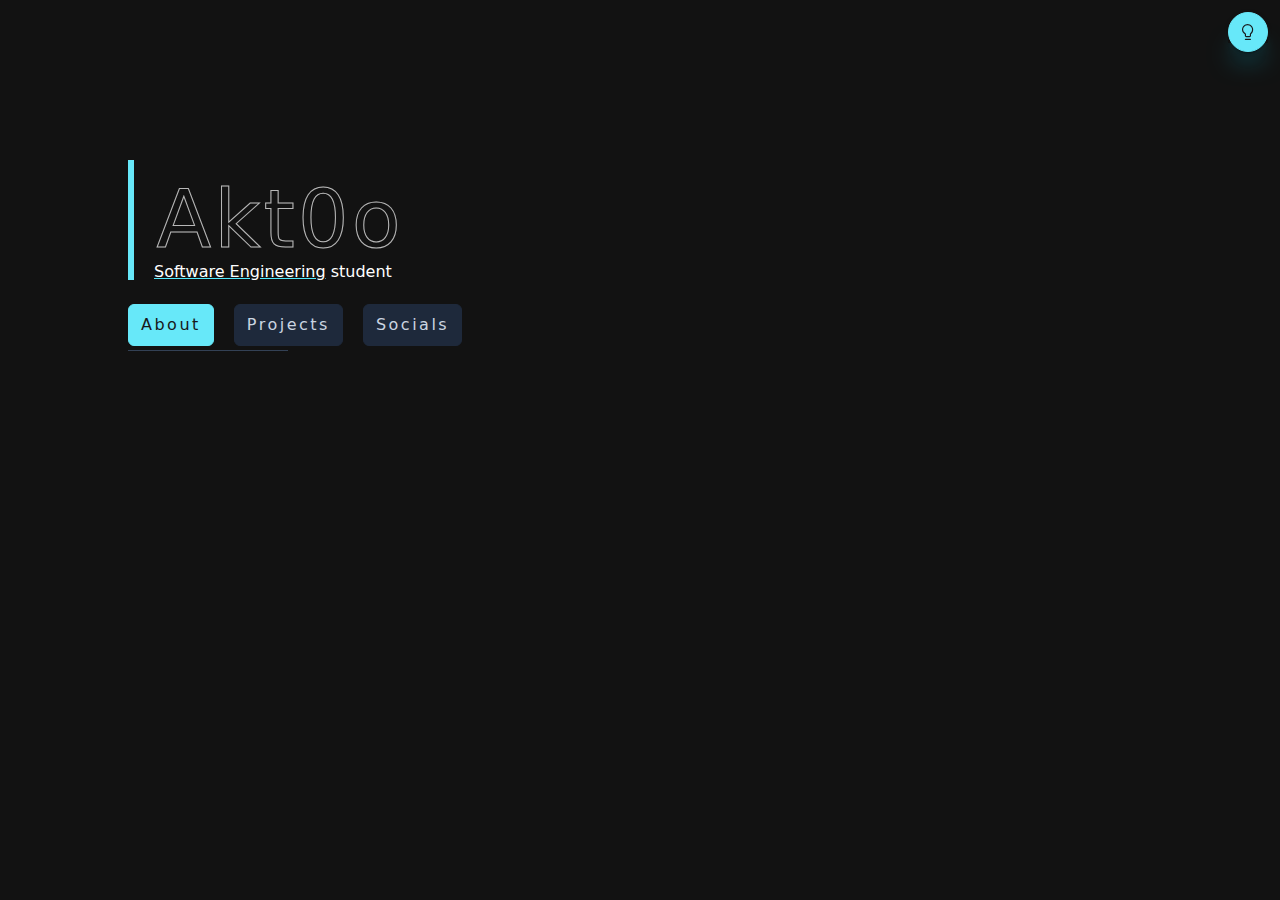
<file: index.html>
<!doctype html>
<html lang="en" data-beasties-container>
<head>
  <meta charset="utf-8">
  <title>Akt0o</title>
  <base href="https://akt0o.github.io/me/">
  <meta name="viewport" content="width=device-width, initial-scale=1">
  <link rel="icon" type="image/x-icon" href="info-solid.svg">
<style>@layer properties;@layer theme,base,components,utilities;@layer theme{:root{--font-sans:ui-sans-serif, system-ui, sans-serif, "Apple Color Emoji", "Segoe UI Emoji", "Segoe UI Symbol", "Noto Color Emoji";--font-mono:ui-monospace, SFMono-Regular, Menlo, Monaco, Consolas, "Liberation Mono", "Courier New", monospace;--color-cyan-300:oklch(86.5% .127 207.078);--color-cyan-500:oklch(71.5% .143 215.221);--color-white:#fff;--spacing:.25rem;--text-xs:.75rem;--text-xs--line-height:calc(1 / .75);--text-2xl:1.5rem;--text-2xl--line-height:calc(2 / 1.5);--text-3xl:1.875rem;--text-3xl--line-height:1.2 ;--text-6xl:3.75rem;--text-6xl--line-height:1;--font-weight-medium:500;--radius-xl:.75rem;--drop-shadow-2xl:0 25px 25px rgb(0 0 0 / .15);--default-font-family:var(--font-sans);--default-mono-font-family:var(--font-mono)}}@layer base{*,:after,:before{box-sizing:border-box;margin:0;padding:0;border:0 solid}html{line-height:1.5;-webkit-text-size-adjust:100%;tab-size:4;font-family:var(--default-font-family, ui-sans-serif, system-ui, sans-serif, "Apple Color Emoji", "Segoe UI Emoji", "Segoe UI Symbol", "Noto Color Emoji");font-feature-settings:var(--default-font-feature-settings, normal);font-variation-settings:var(--default-font-variation-settings, normal);-webkit-tap-highlight-color:transparent}}@layer utilities{}@-webkit-keyframes fa-spin{0%{-webkit-transform:rotate(0deg);transform:rotate(0)}to{-webkit-transform:rotate(359deg);transform:rotate(359deg)}}@property --tw-border-style{syntax:"*";inherits:false;initial-value:solid;}@property --tw-font-weight{syntax:"*";inherits:false;}@property --tw-tracking{syntax:"*";inherits:false;}@property --tw-shadow{syntax:"*";inherits:false;initial-value:0 0 #0000;}@property --tw-shadow-color{syntax:"*";inherits:false;}@property --tw-shadow-alpha{syntax:"<percentage>";inherits:false;initial-value:100%;}@property --tw-inset-shadow{syntax:"*";inherits:false;initial-value:0 0 #0000;}@property --tw-inset-shadow-color{syntax:"*";inherits:false;}@property --tw-inset-shadow-alpha{syntax:"<percentage>";inherits:false;initial-value:100%;}@property --tw-ring-color{syntax:"*";inherits:false;}@property --tw-ring-shadow{syntax:"*";inherits:false;initial-value:0 0 #0000;}@property --tw-inset-ring-color{syntax:"*";inherits:false;}@property --tw-inset-ring-shadow{syntax:"*";inherits:false;initial-value:0 0 #0000;}@property --tw-ring-inset{syntax:"*";inherits:false;}@property --tw-ring-offset-width{syntax:"<length>";inherits:false;initial-value:0px;}@property --tw-ring-offset-color{syntax:"*";inherits:false;initial-value:#fff;}@property --tw-ring-offset-shadow{syntax:"*";inherits:false;initial-value:0 0 #0000;}@property --tw-blur{syntax:"*";inherits:false;}@property --tw-brightness{syntax:"*";inherits:false;}@property --tw-contrast{syntax:"*";inherits:false;}@property --tw-grayscale{syntax:"*";inherits:false;}@property --tw-hue-rotate{syntax:"*";inherits:false;}@property --tw-invert{syntax:"*";inherits:false;}@property --tw-opacity{syntax:"*";inherits:false;}@property --tw-saturate{syntax:"*";inherits:false;}@property --tw-sepia{syntax:"*";inherits:false;}@property --tw-drop-shadow{syntax:"*";inherits:false;}@property --tw-drop-shadow-color{syntax:"*";inherits:false;}@property --tw-drop-shadow-alpha{syntax:"<percentage>";inherits:false;initial-value:100%;}@property --tw-drop-shadow-size{syntax:"*";inherits:false;}@property --tw-text-shadow-color{syntax:"*";inherits:false;}@property --tw-text-shadow-alpha{syntax:"<percentage>";inherits:false;initial-value:100%;}@layer properties{@supports ((-webkit-hyphens: none) and (not (margin-trim: inline))) or ((-moz-orient: inline) and (not (color:rgb(from red r g b)))){*,:before,:after{--tw-border-style:solid;--tw-font-weight:initial;--tw-tracking:initial;--tw-shadow:0 0 #0000;--tw-shadow-color:initial;--tw-shadow-alpha:100%;--tw-inset-shadow:0 0 #0000;--tw-inset-shadow-color:initial;--tw-inset-shadow-alpha:100%;--tw-ring-color:initial;--tw-ring-shadow:0 0 #0000;--tw-inset-ring-color:initial;--tw-inset-ring-shadow:0 0 #0000;--tw-ring-inset:initial;--tw-ring-offset-width:0px;--tw-ring-offset-color:#fff;--tw-ring-offset-shadow:0 0 #0000;--tw-blur:initial;--tw-brightness:initial;--tw-contrast:initial;--tw-grayscale:initial;--tw-hue-rotate:initial;--tw-invert:initial;--tw-opacity:initial;--tw-saturate:initial;--tw-sepia:initial;--tw-drop-shadow:initial;--tw-drop-shadow-color:initial;--tw-drop-shadow-alpha:100%;--tw-drop-shadow-size:initial;--tw-text-shadow-color:initial;--tw-text-shadow-alpha:100%}}}</style><link rel="stylesheet" href="styles-HN7FVQBR.css" media="print" onload="this.media='all'"><noscript><link rel="stylesheet" href="styles-HN7FVQBR.css"></noscript></head>
<body>
  <app-root></app-root>
<link rel="modulepreload" href="chunk-CT6OT6BQ.js"><script src="polyfills-FFHMD2TL.js" type="module"></script><script src="main-6Q34MGG4.js" type="module"></script></body>
</html>
</file>
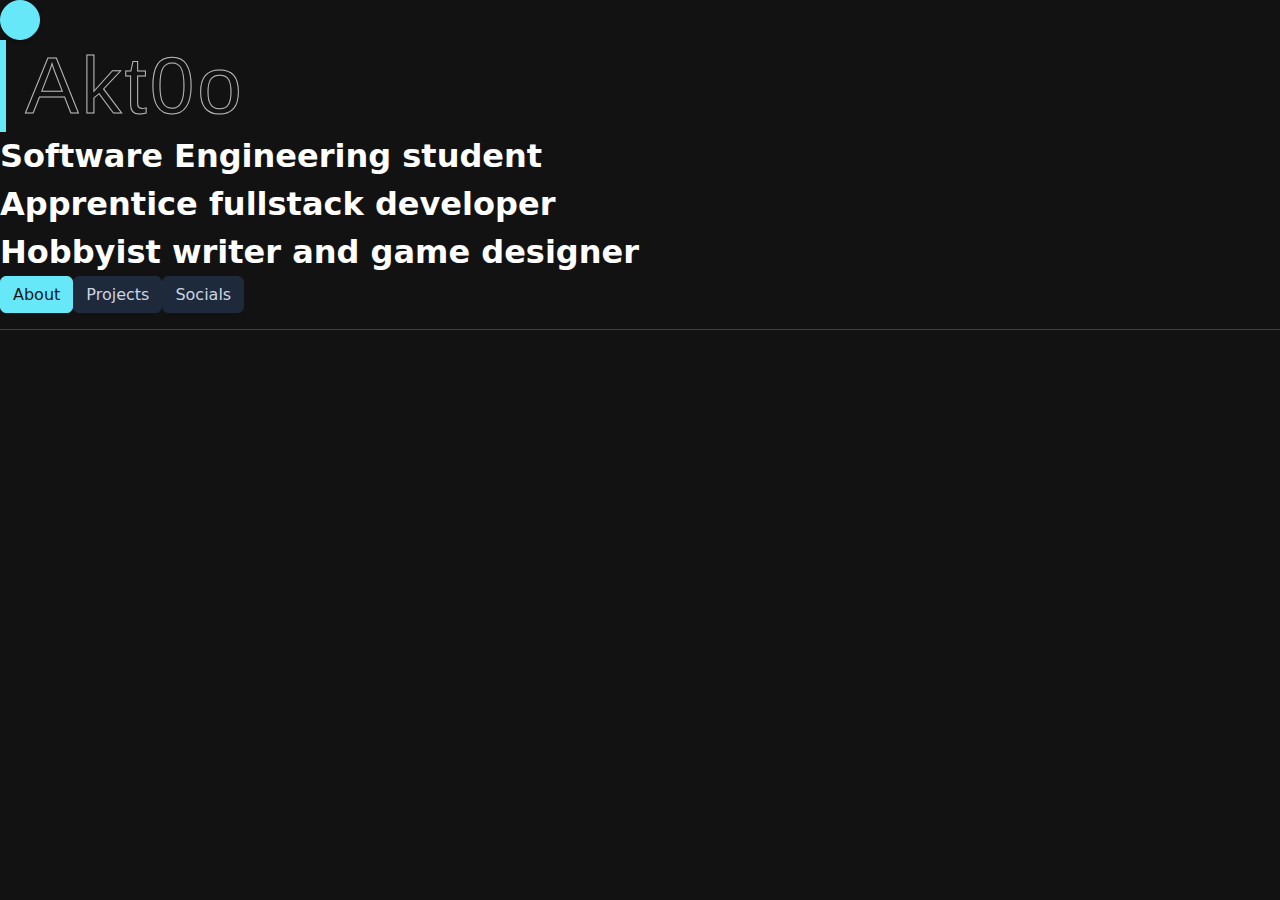
<file: browser/index.html>
<!doctype html>
<html lang="en" data-beasties-container>
<head>
  <meta charset="utf-8">
  <title>Akt0o</title>
  <base href="https://akt0o.github.io/me/">
  <meta name="viewport" content="width=device-width, initial-scale=1">
  <link rel="icon" type="image/x-icon" href="info-solid.svg">
<style>@layer theme,base,components,utilities;@layer theme{:root{--font-sans:ui-sans-serif, system-ui, sans-serif, "Apple Color Emoji", "Segoe UI Emoji", "Segoe UI Symbol", "Noto Color Emoji";--font-mono:ui-monospace, SFMono-Regular, Menlo, Monaco, Consolas, "Liberation Mono", "Courier New", monospace;--spacing:.25rem;--default-font-family:var(--font-sans);--default-mono-font-family:var(--font-mono)}}@layer base{*,:after,:before{box-sizing:border-box;margin:0;padding:0;border:0 solid}html{line-height:1.5;-webkit-text-size-adjust:100%;tab-size:4;font-family:var(--default-font-family, ui-sans-serif, system-ui, sans-serif, "Apple Color Emoji", "Segoe UI Emoji", "Segoe UI Symbol", "Noto Color Emoji");font-feature-settings:var(--default-font-feature-settings, normal);font-variation-settings:var(--default-font-variation-settings, normal);-webkit-tap-highlight-color:transparent}}@layer utilities{}@-webkit-keyframes fa-spin{0%{-webkit-transform:rotate(0deg);transform:rotate(0)}to{-webkit-transform:rotate(359deg);transform:rotate(359deg)}}</style><link rel="stylesheet" href="styles-LAZXTQJP.css" media="print" onload="this.media='all'"><noscript><link rel="stylesheet" href="styles-LAZXTQJP.css"></noscript></head>
<body>
  <app-root></app-root>
<link rel="modulepreload" href="chunk-CT6OT6BQ.js"><script src="polyfills-FFHMD2TL.js" type="module"></script><script src="main-CDUBYO5O.js" type="module"></script></body>
</html>
</file>
<file: styles-HN7FVQBR.css>
@layer properties;@layer theme,base,components,utilities;@layer theme{:root,:host{--font-sans: ui-sans-serif, system-ui, sans-serif, "Apple Color Emoji", "Segoe UI Emoji", "Segoe UI Symbol", "Noto Color Emoji";--font-mono: ui-monospace, SFMono-Regular, Menlo, Monaco, Consolas, "Liberation Mono", "Courier New", monospace;--color-cyan-300: oklch(86.5% .127 207.078);--color-cyan-500: oklch(71.5% .143 215.221);--color-white: #fff;--spacing: .25rem;--text-xs: .75rem;--text-xs--line-height: calc(1 / .75);--text-2xl: 1.5rem;--text-2xl--line-height: calc(2 / 1.5);--text-3xl: 1.875rem;--text-3xl--line-height: 1.2 ;--text-6xl: 3.75rem;--text-6xl--line-height: 1;--font-weight-medium: 500;--radius-xl: .75rem;--drop-shadow-2xl: 0 25px 25px rgb(0 0 0 / .15);--default-font-family: var(--font-sans);--default-mono-font-family: var(--font-mono)}}@layer base{*,:after,:before,::backdrop,::file-selector-button{box-sizing:border-box;margin:0;padding:0;border:0 solid}html,:host{line-height:1.5;-webkit-text-size-adjust:100%;tab-size:4;font-family:var(--default-font-family, ui-sans-serif, system-ui, sans-serif, "Apple Color Emoji", "Segoe UI Emoji", "Segoe UI Symbol", "Noto Color Emoji");font-feature-settings:var(--default-font-feature-settings, normal);font-variation-settings:var(--default-font-variation-settings, normal);-webkit-tap-highlight-color:transparent}hr{height:0;color:inherit;border-top-width:1px}abbr:where([title]){-webkit-text-decoration:underline dotted;text-decoration:underline dotted}h1,h2,h3,h4,h5,h6{font-size:inherit;font-weight:inherit}a{color:inherit;-webkit-text-decoration:inherit;text-decoration:inherit}b,strong{font-weight:bolder}code,kbd,samp,pre{font-family:var(--default-mono-font-family, ui-monospace, SFMono-Regular, Menlo, Monaco, Consolas, "Liberation Mono", "Courier New", monospace);font-feature-settings:var(--default-mono-font-feature-settings, normal);font-variation-settings:var(--default-mono-font-variation-settings, normal);font-size:1em}small{font-size:80%}sub,sup{font-size:75%;line-height:0;position:relative;vertical-align:baseline}sub{bottom:-.25em}sup{top:-.5em}table{text-indent:0;border-color:inherit;border-collapse:collapse}:-moz-focusring{outline:auto}progress{vertical-align:baseline}summary{display:list-item}ol,ul,menu{list-style:none}img,svg,video,canvas,audio,iframe,embed,object{display:block;vertical-align:middle}img,video{max-width:100%;height:auto}button,input,select,optgroup,textarea,::file-selector-button{font:inherit;font-feature-settings:inherit;font-variation-settings:inherit;letter-spacing:inherit;color:inherit;border-radius:0;background-color:transparent;opacity:1}:where(select:is([multiple],[size])) optgroup{font-weight:bolder}:where(select:is([multiple],[size])) optgroup option{padding-inline-start:20px}::file-selector-button{margin-inline-end:4px}::placeholder{opacity:1}@supports (not (-webkit-appearance: -apple-pay-button)) or (contain-intrinsic-size: 1px){::placeholder{color:currentcolor}@supports (color: color-mix(in lab,red,red)){{color:color-mix(in oklab,currentcolor 50%,transparent)}}}textarea{resize:vertical}::-webkit-search-decoration{-webkit-appearance:none}::-webkit-date-and-time-value{min-height:1lh;text-align:inherit}::-webkit-datetime-edit{display:inline-flex}::-webkit-datetime-edit-fields-wrapper{padding:0}::-webkit-datetime-edit,::-webkit-datetime-edit-year-field,::-webkit-datetime-edit-month-field,::-webkit-datetime-edit-day-field,::-webkit-datetime-edit-hour-field,::-webkit-datetime-edit-minute-field,::-webkit-datetime-edit-second-field,::-webkit-datetime-edit-millisecond-field,::-webkit-datetime-edit-meridiem-field{padding-block:0}:-moz-ui-invalid{box-shadow:none}button,input:where([type=button],[type=reset],[type=submit]),::file-selector-button{appearance:button}::-webkit-inner-spin-button,::-webkit-outer-spin-button{height:auto}[hidden]:where(:not([hidden=until-found])){display:none!important}}@layer utilities{.pointer-events-auto{pointer-events:auto}.pointer-events-none{pointer-events:none}.absolute{position:absolute}.fixed{position:fixed}.relative{position:relative}.top-3{top:calc(var(--spacing) * 3)}.right-0{right:calc(var(--spacing) * 0)}.right-3{right:calc(var(--spacing) * 3)}.bottom-3{bottom:calc(var(--spacing) * 3)}.bottom-5{bottom:calc(var(--spacing) * 5)}.left-6\.5{left:calc(var(--spacing) * 6.5)}.z-50{z-index:50}.m-2{margin:calc(var(--spacing) * 2)}.m-auto{margin:auto}.\!mt-0{margin-top:calc(var(--spacing) * 0)!important}.mt-0{margin-top:calc(var(--spacing) * 0)}.mt-2{margin-top:calc(var(--spacing) * 2)}.mt-4{margin-top:calc(var(--spacing) * 4)}.mt-5{margin-top:calc(var(--spacing) * 5)}.mt-7{margin-top:calc(var(--spacing) * 7)}.mt-10{margin-top:calc(var(--spacing) * 10)}.mt-40{margin-top:calc(var(--spacing) * 40)}.mb-4{margin-bottom:calc(var(--spacing) * 4)}.mb-5{margin-bottom:calc(var(--spacing) * 5)}.ml-2{margin-left:calc(var(--spacing) * 2)}.ml-4{margin-left:calc(var(--spacing) * 4)}.ml-5{margin-left:calc(var(--spacing) * 5)}.ml-\[10\%\]{margin-left:10%}.ml-auto{margin-left:auto}.flex{display:flex}.hidden{display:none}.h-6{height:calc(var(--spacing) * 6)}.h-170{height:calc(var(--spacing) * 170)}.h-fit{height:fit-content}.h-full{height:100%}.max-h-25{max-height:calc(var(--spacing) * 25)}.min-h-25{min-height:calc(var(--spacing) * 25)}.w-fit{width:fit-content}.w-full{width:100%}.max-w-40{max-width:calc(var(--spacing) * 40)}.max-w-120{max-width:calc(var(--spacing) * 120)}.flex-auto{flex:auto}.resize{resize:both}.flex-col{flex-direction:column}.flex-row{flex-direction:row}.flex-wrap{flex-wrap:wrap}.items-center{align-items:center}.justify-center{justify-content:center}.justify-start{justify-content:flex-start}.gap-4{gap:calc(var(--spacing) * 4)}.gap-5{gap:calc(var(--spacing) * 5)}.self-end{align-self:flex-end}.overflow-hidden{overflow:hidden}.overflow-x-hidden{overflow-x:hidden}.rounded{border-radius:.25rem}.rounded-xl{border-radius:var(--radius-xl)}.border{border-style:var(--tw-border-style);border-width:1px}.border-surface{border-color:var(--p-content-border-color)}.p-1{padding:calc(var(--spacing) * 1)}.p-4{padding:calc(var(--spacing) * 4)}.pt-5{padding-top:calc(var(--spacing) * 5)}.pr-\[10\%\]{padding-right:10%}.text-center{text-align:center}.text-2xl{font-size:var(--text-2xl);line-height:var(--tw-leading, var(--text-2xl--line-height))}.text-3xl{font-size:var(--text-3xl);line-height:var(--tw-leading, var(--text-3xl--line-height))}.text-6xl{font-size:var(--text-6xl);line-height:var(--tw-leading, var(--text-6xl--line-height))}.text-xs{font-size:var(--text-xs);line-height:var(--tw-leading, var(--text-xs--line-height))}.font-medium{--tw-font-weight: var(--font-weight-medium);font-weight:var(--font-weight-medium)}.tracking-\[0\.17em\]{--tw-tracking: .17em;letter-spacing:.17em}.text-wrap{text-wrap:wrap}.bg-emphasis{background:var(--p-content-hover-background);color:var(--p-content-hover-color)}.text-muted-color{color:var(--p-text-muted-color)}.text-white{color:var(--color-white)}.line-through{text-decoration-line:line-through}.underline{text-decoration-line:underline}.decoration-cyan-300{text-decoration-color:var(--color-cyan-300)}.shadow-lg{--tw-shadow: 0 10px 15px -3px var(--tw-shadow-color, rgb(0 0 0 / .1)), 0 4px 6px -4px var(--tw-shadow-color, rgb(0 0 0 / .1));box-shadow:var(--tw-inset-shadow),var(--tw-inset-ring-shadow),var(--tw-ring-offset-shadow),var(--tw-ring-shadow),var(--tw-shadow)}.shadow-xl{--tw-shadow: 0 20px 25px -5px var(--tw-shadow-color, rgb(0 0 0 / .1)), 0 8px 10px -6px var(--tw-shadow-color, rgb(0 0 0 / .1));box-shadow:var(--tw-inset-shadow),var(--tw-inset-ring-shadow),var(--tw-ring-offset-shadow),var(--tw-ring-shadow),var(--tw-shadow)}.shadow-cyan-500\/10{--tw-shadow-color: color-mix(in srgb, oklch(71.5% .143 215.221) 10%, transparent)}@supports (color: color-mix(in lab,red,red)){.shadow-cyan-500\/10{--tw-shadow-color: color-mix(in oklab, color-mix(in oklab, var(--color-cyan-500) 10%, transparent) var(--tw-shadow-alpha), transparent)}}.shadow-cyan-500\/50{--tw-shadow-color: color-mix(in srgb, oklch(71.5% .143 215.221) 50%, transparent)}@supports (color: color-mix(in lab,red,red)){.shadow-cyan-500\/50{--tw-shadow-color: color-mix(in oklab, color-mix(in oklab, var(--color-cyan-500) 50%, transparent) var(--tw-shadow-alpha), transparent)}}.drop-shadow-2xl{--tw-drop-shadow-size: drop-shadow(0 25px 25px var(--tw-drop-shadow-color, rgb(0 0 0 / .15)));--tw-drop-shadow: drop-shadow(var(--drop-shadow-2xl));filter:var(--tw-blur,) var(--tw-brightness,) var(--tw-contrast,) var(--tw-grayscale,) var(--tw-hue-rotate,) var(--tw-invert,) var(--tw-saturate,) var(--tw-sepia,) var(--tw-drop-shadow,)}.drop-shadow-cyan-500\/10{--tw-drop-shadow-color: color-mix(in srgb, oklch(71.5% .143 215.221) 10%, transparent);--tw-drop-shadow: var(--tw-drop-shadow-size)}@supports (color: color-mix(in lab,red,red)){.drop-shadow-cyan-500\/10{--tw-drop-shadow-color: color-mix(in oklab, color-mix(in oklab, var(--color-cyan-500) 10%, transparent) var(--tw-drop-shadow-alpha), transparent)}}.animate-enter{animation-name:enter;--p-enter-opacity: initial;--p-enter-scale: initial;--p-enter-rotate: initial;--p-enter-translate-x: initial;--p-enter-translate-y: initial}.animate-duration-1000{animation-duration:1s}.fade-in-10{--p-enter-opacity: .1}.slide-in-from-l-8{--p-enter-translate-x: -2rem}.text-shadow-cyan-300\/20{--tw-text-shadow-color: color-mix(in srgb, oklch(86.5% .127 207.078) 20%, transparent)}@supports (color: color-mix(in lab,red,red)){.text-shadow-cyan-300\/20{--tw-text-shadow-color: color-mix(in oklab, color-mix(in oklab, var(--color-cyan-300) 20%, transparent) var(--tw-text-shadow-alpha), transparent)}}.text-shadow-lg{text-shadow:0px 1px 2px var(--tw-text-shadow-color, rgb(0 0 0 / .1)),0px 3px 2px var(--tw-text-shadow-color, rgb(0 0 0 / .1)),0px 4px 8px var(--tw-text-shadow-color, rgb(0 0 0 / .1))}@media (hover: hover){.hover\:cursor-pointer:hover{cursor:pointer}}@media (width >= 48rem){.md\:w-200{width:calc(var(--spacing) * 200)}}@media (width >= 48rem){.md\:w-full{width:100%}}@media (width >= 48rem){.md\:max-w-200{max-width:calc(var(--spacing) * 200)}}@media (width >= 64rem){.lg\:w-230{width:calc(var(--spacing) * 230)}}@media (width >= 96rem){.\32xl\:max-w-350{max-width:calc(var(--spacing) * 350)}}}@font-face{font-family:primeicons;font-display:block;src:url("./media/primeicons-RSSEDYLY.eot");src:url("./media/primeicons-RSSEDYLY.eot?#iefix") format("embedded-opentype"),url("./media/primeicons-4GST5W3O.woff2") format("woff2"),url("./media/primeicons-P53SE5CV.woff") format("woff"),url("./media/primeicons-GEFHGEHP.ttf") format("truetype"),url("./media/primeicons-DHQU4SEP.svg?#primeicons") format("svg");font-weight:400;font-style:normal}.pi{font-family:primeicons;speak:none;font-style:normal;font-weight:400;font-variant:normal;text-transform:none;line-height:1;display:inline-block;-webkit-font-smoothing:antialiased;-moz-osx-font-smoothing:grayscale}.pi:before{--webkit-backface-visibility: hidden;backface-visibility:hidden}.pi-fw{width:1.28571429em;text-align:center}.pi-spin{-webkit-animation:fa-spin 2s infinite linear;animation:fa-spin 2s infinite linear}@media (prefers-reduced-motion: reduce){.pi-spin{-webkit-animation-delay:-1ms;animation-delay:-1ms;-webkit-animation-duration:1ms;animation-duration:1ms;-webkit-animation-iteration-count:1;animation-iteration-count:1;-webkit-transition-delay:0s;transition-delay:0s;-webkit-transition-duration:0s;transition-duration:0s}}@-webkit-keyframes fa-spin{0%{-webkit-transform:rotate(0deg);transform:rotate(0)}to{-webkit-transform:rotate(359deg);transform:rotate(359deg)}}@keyframes fa-spin{0%{-webkit-transform:rotate(0deg);transform:rotate(0)}to{-webkit-transform:rotate(359deg);transform:rotate(359deg)}}.pi-folder-plus:before{content:"\ea05"}.pi-receipt:before{content:"\ea06"}.pi-asterisk:before{content:"\ea07"}.pi-face-smile:before{content:"\ea08"}.pi-pinterest:before{content:"\ea09"}.pi-expand:before{content:"\ea0a"}.pi-pen-to-square:before{content:"\ea0b"}.pi-wave-pulse:before{content:"\ea0c"}.pi-turkish-lira:before{content:"\ea0d"}.pi-spinner-dotted:before{content:"\ea0e"}.pi-crown:before{content:"\ea0f"}.pi-pause-circle:before{content:"\ea10"}.pi-warehouse:before{content:"\ea11"}.pi-objects-column:before{content:"\ea12"}.pi-clipboard:before{content:"\ea13"}.pi-play-circle:before{content:"\ea14"}.pi-venus:before{content:"\ea15"}.pi-cart-minus:before{content:"\ea16"}.pi-file-plus:before{content:"\ea17"}.pi-microchip:before{content:"\ea18"}.pi-twitch:before{content:"\ea19"}.pi-building-columns:before{content:"\ea1a"}.pi-file-check:before{content:"\ea1b"}.pi-microchip-ai:before{content:"\ea1c"}.pi-trophy:before{content:"\ea1d"}.pi-barcode:before{content:"\ea1e"}.pi-file-arrow-up:before{content:"\ea1f"}.pi-mars:before{content:"\ea20"}.pi-tiktok:before{content:"\ea21"}.pi-arrow-up-right-and-arrow-down-left-from-center:before{content:"\ea22"}.pi-ethereum:before{content:"\ea23"}.pi-list-check:before{content:"\ea24"}.pi-thumbtack:before{content:"\ea25"}.pi-arrow-down-left-and-arrow-up-right-to-center:before{content:"\ea26"}.pi-equals:before{content:"\ea27"}.pi-lightbulb:before{content:"\ea28"}.pi-star-half:before{content:"\ea29"}.pi-address-book:before{content:"\ea2a"}.pi-chart-scatter:before{content:"\ea2b"}.pi-indian-rupee:before{content:"\ea2c"}.pi-star-half-fill:before{content:"\ea2d"}.pi-cart-arrow-down:before{content:"\ea2e"}.pi-calendar-clock:before{content:"\ea2f"}.pi-sort-up-fill:before{content:"\ea30"}.pi-sparkles:before{content:"\ea31"}.pi-bullseye:before{content:"\ea32"}.pi-sort-down-fill:before{content:"\ea33"}.pi-graduation-cap:before{content:"\ea34"}.pi-hammer:before{content:"\ea35"}.pi-bell-slash:before{content:"\ea36"}.pi-gauge:before{content:"\ea37"}.pi-shop:before{content:"\ea38"}.pi-headphones:before{content:"\ea39"}.pi-eraser:before{content:"\ea04"}.pi-stopwatch:before{content:"\ea01"}.pi-verified:before{content:"\ea02"}.pi-delete-left:before{content:"\ea03"}.pi-hourglass:before{content:"\e9fe"}.pi-truck:before{content:"\ea00"}.pi-wrench:before{content:"\e9ff"}.pi-microphone:before{content:"\e9fa"}.pi-megaphone:before{content:"\e9fb"}.pi-arrow-right-arrow-left:before{content:"\e9fc"}.pi-bitcoin:before{content:"\e9fd"}.pi-file-edit:before{content:"\e9f6"}.pi-language:before{content:"\e9f7"}.pi-file-export:before{content:"\e9f8"}.pi-file-import:before{content:"\e9f9"}.pi-file-word:before{content:"\e9f1"}.pi-gift:before{content:"\e9f2"}.pi-cart-plus:before{content:"\e9f3"}.pi-thumbs-down-fill:before{content:"\e9f4"}.pi-thumbs-up-fill:before{content:"\e9f5"}.pi-arrows-alt:before{content:"\e9f0"}.pi-calculator:before{content:"\e9ef"}.pi-sort-alt-slash:before{content:"\e9ee"}.pi-arrows-h:before{content:"\e9ec"}.pi-arrows-v:before{content:"\e9ed"}.pi-pound:before{content:"\e9eb"}.pi-prime:before{content:"\e9ea"}.pi-chart-pie:before{content:"\e9e9"}.pi-reddit:before{content:"\e9e8"}.pi-code:before{content:"\e9e7"}.pi-sync:before{content:"\e9e6"}.pi-shopping-bag:before{content:"\e9e5"}.pi-server:before{content:"\e9e4"}.pi-database:before{content:"\e9e3"}.pi-hashtag:before{content:"\e9e2"}.pi-bookmark-fill:before{content:"\e9df"}.pi-filter-fill:before{content:"\e9e0"}.pi-heart-fill:before{content:"\e9e1"}.pi-flag-fill:before{content:"\e9de"}.pi-circle:before{content:"\e9dc"}.pi-circle-fill:before{content:"\e9dd"}.pi-bolt:before{content:"\e9db"}.pi-history:before{content:"\e9da"}.pi-box:before{content:"\e9d9"}.pi-at:before{content:"\e9d8"}.pi-arrow-up-right:before{content:"\e9d4"}.pi-arrow-up-left:before{content:"\e9d5"}.pi-arrow-down-left:before{content:"\e9d6"}.pi-arrow-down-right:before{content:"\e9d7"}.pi-telegram:before{content:"\e9d3"}.pi-stop-circle:before{content:"\e9d2"}.pi-stop:before{content:"\e9d1"}.pi-whatsapp:before{content:"\e9d0"}.pi-building:before{content:"\e9cf"}.pi-qrcode:before{content:"\e9ce"}.pi-car:before{content:"\e9cd"}.pi-instagram:before{content:"\e9cc"}.pi-linkedin:before{content:"\e9cb"}.pi-send:before{content:"\e9ca"}.pi-slack:before{content:"\e9c9"}.pi-sun:before{content:"\e9c8"}.pi-moon:before{content:"\e9c7"}.pi-vimeo:before{content:"\e9c6"}.pi-youtube:before{content:"\e9c5"}.pi-flag:before{content:"\e9c4"}.pi-wallet:before{content:"\e9c3"}.pi-map:before{content:"\e9c2"}.pi-link:before{content:"\e9c1"}.pi-credit-card:before{content:"\e9bf"}.pi-discord:before{content:"\e9c0"}.pi-percentage:before{content:"\e9be"}.pi-euro:before{content:"\e9bd"}.pi-book:before{content:"\e9ba"}.pi-shield:before{content:"\e9b9"}.pi-paypal:before{content:"\e9bb"}.pi-amazon:before{content:"\e9bc"}.pi-phone:before{content:"\e9b8"}.pi-filter-slash:before{content:"\e9b7"}.pi-facebook:before{content:"\e9b4"}.pi-github:before{content:"\e9b5"}.pi-twitter:before{content:"\e9b6"}.pi-step-backward-alt:before{content:"\e9ac"}.pi-step-forward-alt:before{content:"\e9ad"}.pi-forward:before{content:"\e9ae"}.pi-backward:before{content:"\e9af"}.pi-fast-backward:before{content:"\e9b0"}.pi-fast-forward:before{content:"\e9b1"}.pi-pause:before{content:"\e9b2"}.pi-play:before{content:"\e9b3"}.pi-compass:before{content:"\e9ab"}.pi-id-card:before{content:"\e9aa"}.pi-ticket:before{content:"\e9a9"}.pi-file-o:before{content:"\e9a8"}.pi-reply:before{content:"\e9a7"}.pi-directions-alt:before{content:"\e9a5"}.pi-directions:before{content:"\e9a6"}.pi-thumbs-up:before{content:"\e9a3"}.pi-thumbs-down:before{content:"\e9a4"}.pi-sort-numeric-down-alt:before{content:"\e996"}.pi-sort-numeric-up-alt:before{content:"\e997"}.pi-sort-alpha-down-alt:before{content:"\e998"}.pi-sort-alpha-up-alt:before{content:"\e999"}.pi-sort-numeric-down:before{content:"\e99a"}.pi-sort-numeric-up:before{content:"\e99b"}.pi-sort-alpha-down:before{content:"\e99c"}.pi-sort-alpha-up:before{content:"\e99d"}.pi-sort-alt:before{content:"\e99e"}.pi-sort-amount-up:before{content:"\e99f"}.pi-sort-amount-down:before{content:"\e9a0"}.pi-sort-amount-down-alt:before{content:"\e9a1"}.pi-sort-amount-up-alt:before{content:"\e9a2"}.pi-palette:before{content:"\e995"}.pi-undo:before{content:"\e994"}.pi-desktop:before{content:"\e993"}.pi-sliders-v:before{content:"\e991"}.pi-sliders-h:before{content:"\e992"}.pi-search-plus:before{content:"\e98f"}.pi-search-minus:before{content:"\e990"}.pi-file-excel:before{content:"\e98e"}.pi-file-pdf:before{content:"\e98d"}.pi-check-square:before{content:"\e98c"}.pi-chart-line:before{content:"\e98b"}.pi-user-edit:before{content:"\e98a"}.pi-exclamation-circle:before{content:"\e989"}.pi-android:before{content:"\e985"}.pi-google:before{content:"\e986"}.pi-apple:before{content:"\e987"}.pi-microsoft:before{content:"\e988"}.pi-heart:before{content:"\e984"}.pi-mobile:before{content:"\e982"}.pi-tablet:before{content:"\e983"}.pi-key:before{content:"\e981"}.pi-shopping-cart:before{content:"\e980"}.pi-comments:before{content:"\e97e"}.pi-comment:before{content:"\e97f"}.pi-briefcase:before{content:"\e97d"}.pi-bell:before{content:"\e97c"}.pi-paperclip:before{content:"\e97b"}.pi-share-alt:before{content:"\e97a"}.pi-envelope:before{content:"\e979"}.pi-volume-down:before{content:"\e976"}.pi-volume-up:before{content:"\e977"}.pi-volume-off:before{content:"\e978"}.pi-eject:before{content:"\e975"}.pi-money-bill:before{content:"\e974"}.pi-images:before{content:"\e973"}.pi-image:before{content:"\e972"}.pi-sign-in:before{content:"\e970"}.pi-sign-out:before{content:"\e971"}.pi-wifi:before{content:"\e96f"}.pi-sitemap:before{content:"\e96e"}.pi-chart-bar:before{content:"\e96d"}.pi-camera:before{content:"\e96c"}.pi-dollar:before{content:"\e96b"}.pi-lock-open:before{content:"\e96a"}.pi-table:before{content:"\e969"}.pi-map-marker:before{content:"\e968"}.pi-list:before{content:"\e967"}.pi-eye-slash:before{content:"\e965"}.pi-eye:before{content:"\e966"}.pi-folder-open:before{content:"\e964"}.pi-folder:before{content:"\e963"}.pi-video:before{content:"\e962"}.pi-inbox:before{content:"\e961"}.pi-lock:before{content:"\e95f"}.pi-unlock:before{content:"\e960"}.pi-tags:before{content:"\e95d"}.pi-tag:before{content:"\e95e"}.pi-power-off:before{content:"\e95c"}.pi-save:before{content:"\e95b"}.pi-question-circle:before{content:"\e959"}.pi-question:before{content:"\e95a"}.pi-copy:before{content:"\e957"}.pi-file:before{content:"\e958"}.pi-clone:before{content:"\e955"}.pi-calendar-times:before{content:"\e952"}.pi-calendar-minus:before{content:"\e953"}.pi-calendar-plus:before{content:"\e954"}.pi-ellipsis-v:before{content:"\e950"}.pi-ellipsis-h:before{content:"\e951"}.pi-bookmark:before{content:"\e94e"}.pi-globe:before{content:"\e94f"}.pi-replay:before{content:"\e94d"}.pi-filter:before{content:"\e94c"}.pi-print:before{content:"\e94b"}.pi-align-right:before{content:"\e946"}.pi-align-left:before{content:"\e947"}.pi-align-center:before{content:"\e948"}.pi-align-justify:before{content:"\e949"}.pi-cog:before{content:"\e94a"}.pi-cloud-download:before{content:"\e943"}.pi-cloud-upload:before{content:"\e944"}.pi-cloud:before{content:"\e945"}.pi-pencil:before{content:"\e942"}.pi-users:before{content:"\e941"}.pi-clock:before{content:"\e940"}.pi-user-minus:before{content:"\e93e"}.pi-user-plus:before{content:"\e93f"}.pi-trash:before{content:"\e93d"}.pi-external-link:before{content:"\e93c"}.pi-window-maximize:before{content:"\e93b"}.pi-window-minimize:before{content:"\e93a"}.pi-refresh:before{content:"\e938"}.pi-user:before{content:"\e939"}.pi-exclamation-triangle:before{content:"\e922"}.pi-calendar:before{content:"\e927"}.pi-chevron-circle-left:before{content:"\e928"}.pi-chevron-circle-down:before{content:"\e929"}.pi-chevron-circle-right:before{content:"\e92a"}.pi-chevron-circle-up:before{content:"\e92b"}.pi-angle-double-down:before{content:"\e92c"}.pi-angle-double-left:before{content:"\e92d"}.pi-angle-double-right:before{content:"\e92e"}.pi-angle-double-up:before{content:"\e92f"}.pi-angle-down:before{content:"\e930"}.pi-angle-left:before{content:"\e931"}.pi-angle-right:before{content:"\e932"}.pi-angle-up:before{content:"\e933"}.pi-upload:before{content:"\e934"}.pi-download:before{content:"\e956"}.pi-ban:before{content:"\e935"}.pi-star-fill:before{content:"\e936"}.pi-star:before{content:"\e937"}.pi-chevron-left:before{content:"\e900"}.pi-chevron-right:before{content:"\e901"}.pi-chevron-down:before{content:"\e902"}.pi-chevron-up:before{content:"\e903"}.pi-caret-left:before{content:"\e904"}.pi-caret-right:before{content:"\e905"}.pi-caret-down:before{content:"\e906"}.pi-caret-up:before{content:"\e907"}.pi-search:before{content:"\e908"}.pi-check:before{content:"\e909"}.pi-check-circle:before{content:"\e90a"}.pi-times:before{content:"\e90b"}.pi-times-circle:before{content:"\e90c"}.pi-plus:before{content:"\e90d"}.pi-plus-circle:before{content:"\e90e"}.pi-minus:before{content:"\e90f"}.pi-minus-circle:before{content:"\e910"}.pi-circle-on:before{content:"\e911"}.pi-circle-off:before{content:"\e912"}.pi-sort-down:before{content:"\e913"}.pi-sort-up:before{content:"\e914"}.pi-sort:before{content:"\e915"}.pi-step-backward:before{content:"\e916"}.pi-step-forward:before{content:"\e917"}.pi-th-large:before{content:"\e918"}.pi-arrow-down:before{content:"\e919"}.pi-arrow-left:before{content:"\e91a"}.pi-arrow-right:before{content:"\e91b"}.pi-arrow-up:before{content:"\e91c"}.pi-bars:before{content:"\e91d"}.pi-arrow-circle-down:before{content:"\e91e"}.pi-arrow-circle-left:before{content:"\e91f"}.pi-arrow-circle-right:before{content:"\e920"}.pi-arrow-circle-up:before{content:"\e921"}.pi-info:before{content:"\e923"}.pi-info-circle:before{content:"\e924"}.pi-home:before{content:"\e925"}.pi-spinner:before{content:"\e926"}@keyframes enter{0%{opacity:var(--p-enter-opacity, 1);transform:translate3d(var(--p-enter-translate-x, 0),var(--p-enter-translate-y, 0),0) scale3d(var(--p-enter-scale, 1),var(--p-enter-scale, 1),var(--p-enter-scale, 1)) rotate(var(--p-enter-rotate, 0))}}@keyframes leave{to{opacity:var(--p-leave-opacity, 1);transform:translate3d(var(--p-leave-translate-x, 0),var(--p-leave-translate-y, 0),0) scale3d(var(--p-leave-scale, 1),var(--p-leave-scale, 1),var(--p-leave-scale, 1)) rotate(var(--p-leave-rotate, 0))}}@property --tw-border-style{syntax: "*"; inherits: false; initial-value: solid;}@property --tw-font-weight{syntax: "*"; inherits: false;}@property --tw-tracking{syntax: "*"; inherits: false;}@property --tw-shadow{syntax: "*"; inherits: false; initial-value: 0 0 #0000;}@property --tw-shadow-color{syntax: "*"; inherits: false;}@property --tw-shadow-alpha{syntax: "<percentage>"; inherits: false; initial-value: 100%;}@property --tw-inset-shadow{syntax: "*"; inherits: false; initial-value: 0 0 #0000;}@property --tw-inset-shadow-color{syntax: "*"; inherits: false;}@property --tw-inset-shadow-alpha{syntax: "<percentage>"; inherits: false; initial-value: 100%;}@property --tw-ring-color{syntax: "*"; inherits: false;}@property --tw-ring-shadow{syntax: "*"; inherits: false; initial-value: 0 0 #0000;}@property --tw-inset-ring-color{syntax: "*"; inherits: false;}@property --tw-inset-ring-shadow{syntax: "*"; inherits: false; initial-value: 0 0 #0000;}@property --tw-ring-inset{syntax: "*"; inherits: false;}@property --tw-ring-offset-width{syntax: "<length>"; inherits: false; initial-value: 0px;}@property --tw-ring-offset-color{syntax: "*"; inherits: false; initial-value: #fff;}@property --tw-ring-offset-shadow{syntax: "*"; inherits: false; initial-value: 0 0 #0000;}@property --tw-blur{syntax: "*"; inherits: false;}@property --tw-brightness{syntax: "*"; inherits: false;}@property --tw-contrast{syntax: "*"; inherits: false;}@property --tw-grayscale{syntax: "*"; inherits: false;}@property --tw-hue-rotate{syntax: "*"; inherits: false;}@property --tw-invert{syntax: "*"; inherits: false;}@property --tw-opacity{syntax: "*"; inherits: false;}@property --tw-saturate{syntax: "*"; inherits: false;}@property --tw-sepia{syntax: "*"; inherits: false;}@property --tw-drop-shadow{syntax: "*"; inherits: false;}@property --tw-drop-shadow-color{syntax: "*"; inherits: false;}@property --tw-drop-shadow-alpha{syntax: "<percentage>"; inherits: false; initial-value: 100%;}@property --tw-drop-shadow-size{syntax: "*"; inherits: false;}@property --tw-text-shadow-color{syntax: "*"; inherits: false;}@property --tw-text-shadow-alpha{syntax: "<percentage>"; inherits: false; initial-value: 100%;}@layer properties{@supports ((-webkit-hyphens: none) and (not (margin-trim: inline))) or ((-moz-orient: inline) and (not (color:rgb(from red r g b)))){*,:before,:after,::backdrop{--tw-border-style: solid;--tw-font-weight: initial;--tw-tracking: initial;--tw-shadow: 0 0 #0000;--tw-shadow-color: initial;--tw-shadow-alpha: 100%;--tw-inset-shadow: 0 0 #0000;--tw-inset-shadow-color: initial;--tw-inset-shadow-alpha: 100%;--tw-ring-color: initial;--tw-ring-shadow: 0 0 #0000;--tw-inset-ring-color: initial;--tw-inset-ring-shadow: 0 0 #0000;--tw-ring-inset: initial;--tw-ring-offset-width: 0px;--tw-ring-offset-color: #fff;--tw-ring-offset-shadow: 0 0 #0000;--tw-blur: initial;--tw-brightness: initial;--tw-contrast: initial;--tw-grayscale: initial;--tw-hue-rotate: initial;--tw-invert: initial;--tw-opacity: initial;--tw-saturate: initial;--tw-sepia: initial;--tw-drop-shadow: initial;--tw-drop-shadow-color: initial;--tw-drop-shadow-alpha: 100%;--tw-drop-shadow-size: initial;--tw-text-shadow-color: initial;--tw-text-shadow-alpha: 100%}}}
</file>
<file: browser/styles-LAZXTQJP.css>
@layer theme,base,components,utilities;@layer theme{:root,:host{--font-sans: ui-sans-serif, system-ui, sans-serif, "Apple Color Emoji", "Segoe UI Emoji", "Segoe UI Symbol", "Noto Color Emoji";--font-mono: ui-monospace, SFMono-Regular, Menlo, Monaco, Consolas, "Liberation Mono", "Courier New", monospace;--spacing: .25rem;--default-font-family: var(--font-sans);--default-mono-font-family: var(--font-mono)}}@layer base{*,:after,:before,::backdrop,::file-selector-button{box-sizing:border-box;margin:0;padding:0;border:0 solid}html,:host{line-height:1.5;-webkit-text-size-adjust:100%;tab-size:4;font-family:var(--default-font-family, ui-sans-serif, system-ui, sans-serif, "Apple Color Emoji", "Segoe UI Emoji", "Segoe UI Symbol", "Noto Color Emoji");font-feature-settings:var(--default-font-feature-settings, normal);font-variation-settings:var(--default-font-variation-settings, normal);-webkit-tap-highlight-color:transparent}hr{height:0;color:inherit;border-top-width:1px}abbr:where([title]){-webkit-text-decoration:underline dotted;text-decoration:underline dotted}h1,h2,h3,h4,h5,h6{font-size:inherit;font-weight:inherit}a{color:inherit;-webkit-text-decoration:inherit;text-decoration:inherit}b,strong{font-weight:bolder}code,kbd,samp,pre{font-family:var(--default-mono-font-family, ui-monospace, SFMono-Regular, Menlo, Monaco, Consolas, "Liberation Mono", "Courier New", monospace);font-feature-settings:var(--default-mono-font-feature-settings, normal);font-variation-settings:var(--default-mono-font-variation-settings, normal);font-size:1em}small{font-size:80%}sub,sup{font-size:75%;line-height:0;position:relative;vertical-align:baseline}sub{bottom:-.25em}sup{top:-.5em}table{text-indent:0;border-color:inherit;border-collapse:collapse}:-moz-focusring{outline:auto}progress{vertical-align:baseline}summary{display:list-item}ol,ul,menu{list-style:none}img,svg,video,canvas,audio,iframe,embed,object{display:block;vertical-align:middle}img,video{max-width:100%;height:auto}button,input,select,optgroup,textarea,::file-selector-button{font:inherit;font-feature-settings:inherit;font-variation-settings:inherit;letter-spacing:inherit;color:inherit;border-radius:0;background-color:transparent;opacity:1}:where(select:is([multiple],[size])) optgroup{font-weight:bolder}:where(select:is([multiple],[size])) optgroup option{padding-inline-start:20px}::file-selector-button{margin-inline-end:4px}::placeholder{opacity:1}@supports (not (-webkit-appearance: -apple-pay-button)) or (contain-intrinsic-size: 1px){::placeholder{color:currentcolor}@supports (color: color-mix(in lab,red,red)){{color:color-mix(in oklab,currentcolor 50%,transparent)}}}textarea{resize:vertical}::-webkit-search-decoration{-webkit-appearance:none}::-webkit-date-and-time-value{min-height:1lh;text-align:inherit}::-webkit-datetime-edit{display:inline-flex}::-webkit-datetime-edit-fields-wrapper{padding:0}::-webkit-datetime-edit,::-webkit-datetime-edit-year-field,::-webkit-datetime-edit-month-field,::-webkit-datetime-edit-day-field,::-webkit-datetime-edit-hour-field,::-webkit-datetime-edit-minute-field,::-webkit-datetime-edit-second-field,::-webkit-datetime-edit-millisecond-field,::-webkit-datetime-edit-meridiem-field{padding-block:0}:-moz-ui-invalid{box-shadow:none}button,input:where([type=button],[type=reset],[type=submit]),::file-selector-button{appearance:button}::-webkit-inner-spin-button,::-webkit-outer-spin-button{height:auto}[hidden]:where(:not([hidden=until-found])){display:none!important}}@layer utilities{.mt-5{margin-top:calc(var(--spacing) * 5)}.mb-5{margin-bottom:calc(var(--spacing) * 5)}.flex{display:flex}.flex-row{flex-direction:row}.flex-wrap{flex-wrap:wrap}.justify-center{justify-content:center}.gap-4{gap:calc(var(--spacing) * 4)}.animate-enter{animation-name:enter;--p-enter-opacity: initial;--p-enter-scale: initial;--p-enter-rotate: initial;--p-enter-translate-x: initial;--p-enter-translate-y: initial}.animate-duration-1000{animation-duration:1s}.fade-in-10{--p-enter-opacity: .1}.slide-in-from-l-8{--p-enter-translate-x: -2rem}@media (width >= 48rem){.md\:w-full{width:100%}}@media (width >= 64rem){.lg\:w-230{width:calc(var(--spacing) * 230)}}}@font-face{font-family:primeicons;font-display:block;src:url("./media/primeicons-RSSEDYLY.eot");src:url("./media/primeicons-RSSEDYLY.eot?#iefix") format("embedded-opentype"),url("./media/primeicons-4GST5W3O.woff2") format("woff2"),url("./media/primeicons-P53SE5CV.woff") format("woff"),url("./media/primeicons-GEFHGEHP.ttf") format("truetype"),url("./media/primeicons-DHQU4SEP.svg?#primeicons") format("svg");font-weight:400;font-style:normal}.pi{font-family:primeicons;speak:none;font-style:normal;font-weight:400;font-variant:normal;text-transform:none;line-height:1;display:inline-block;-webkit-font-smoothing:antialiased;-moz-osx-font-smoothing:grayscale}.pi:before{--webkit-backface-visibility: hidden;backface-visibility:hidden}.pi-fw{width:1.28571429em;text-align:center}.pi-spin{-webkit-animation:fa-spin 2s infinite linear;animation:fa-spin 2s infinite linear}@media (prefers-reduced-motion: reduce){.pi-spin{-webkit-animation-delay:-1ms;animation-delay:-1ms;-webkit-animation-duration:1ms;animation-duration:1ms;-webkit-animation-iteration-count:1;animation-iteration-count:1;-webkit-transition-delay:0s;transition-delay:0s;-webkit-transition-duration:0s;transition-duration:0s}}@-webkit-keyframes fa-spin{0%{-webkit-transform:rotate(0deg);transform:rotate(0)}to{-webkit-transform:rotate(359deg);transform:rotate(359deg)}}@keyframes fa-spin{0%{-webkit-transform:rotate(0deg);transform:rotate(0)}to{-webkit-transform:rotate(359deg);transform:rotate(359deg)}}.pi-folder-plus:before{content:"\ea05"}.pi-receipt:before{content:"\ea06"}.pi-asterisk:before{content:"\ea07"}.pi-face-smile:before{content:"\ea08"}.pi-pinterest:before{content:"\ea09"}.pi-expand:before{content:"\ea0a"}.pi-pen-to-square:before{content:"\ea0b"}.pi-wave-pulse:before{content:"\ea0c"}.pi-turkish-lira:before{content:"\ea0d"}.pi-spinner-dotted:before{content:"\ea0e"}.pi-crown:before{content:"\ea0f"}.pi-pause-circle:before{content:"\ea10"}.pi-warehouse:before{content:"\ea11"}.pi-objects-column:before{content:"\ea12"}.pi-clipboard:before{content:"\ea13"}.pi-play-circle:before{content:"\ea14"}.pi-venus:before{content:"\ea15"}.pi-cart-minus:before{content:"\ea16"}.pi-file-plus:before{content:"\ea17"}.pi-microchip:before{content:"\ea18"}.pi-twitch:before{content:"\ea19"}.pi-building-columns:before{content:"\ea1a"}.pi-file-check:before{content:"\ea1b"}.pi-microchip-ai:before{content:"\ea1c"}.pi-trophy:before{content:"\ea1d"}.pi-barcode:before{content:"\ea1e"}.pi-file-arrow-up:before{content:"\ea1f"}.pi-mars:before{content:"\ea20"}.pi-tiktok:before{content:"\ea21"}.pi-arrow-up-right-and-arrow-down-left-from-center:before{content:"\ea22"}.pi-ethereum:before{content:"\ea23"}.pi-list-check:before{content:"\ea24"}.pi-thumbtack:before{content:"\ea25"}.pi-arrow-down-left-and-arrow-up-right-to-center:before{content:"\ea26"}.pi-equals:before{content:"\ea27"}.pi-lightbulb:before{content:"\ea28"}.pi-star-half:before{content:"\ea29"}.pi-address-book:before{content:"\ea2a"}.pi-chart-scatter:before{content:"\ea2b"}.pi-indian-rupee:before{content:"\ea2c"}.pi-star-half-fill:before{content:"\ea2d"}.pi-cart-arrow-down:before{content:"\ea2e"}.pi-calendar-clock:before{content:"\ea2f"}.pi-sort-up-fill:before{content:"\ea30"}.pi-sparkles:before{content:"\ea31"}.pi-bullseye:before{content:"\ea32"}.pi-sort-down-fill:before{content:"\ea33"}.pi-graduation-cap:before{content:"\ea34"}.pi-hammer:before{content:"\ea35"}.pi-bell-slash:before{content:"\ea36"}.pi-gauge:before{content:"\ea37"}.pi-shop:before{content:"\ea38"}.pi-headphones:before{content:"\ea39"}.pi-eraser:before{content:"\ea04"}.pi-stopwatch:before{content:"\ea01"}.pi-verified:before{content:"\ea02"}.pi-delete-left:before{content:"\ea03"}.pi-hourglass:before{content:"\e9fe"}.pi-truck:before{content:"\ea00"}.pi-wrench:before{content:"\e9ff"}.pi-microphone:before{content:"\e9fa"}.pi-megaphone:before{content:"\e9fb"}.pi-arrow-right-arrow-left:before{content:"\e9fc"}.pi-bitcoin:before{content:"\e9fd"}.pi-file-edit:before{content:"\e9f6"}.pi-language:before{content:"\e9f7"}.pi-file-export:before{content:"\e9f8"}.pi-file-import:before{content:"\e9f9"}.pi-file-word:before{content:"\e9f1"}.pi-gift:before{content:"\e9f2"}.pi-cart-plus:before{content:"\e9f3"}.pi-thumbs-down-fill:before{content:"\e9f4"}.pi-thumbs-up-fill:before{content:"\e9f5"}.pi-arrows-alt:before{content:"\e9f0"}.pi-calculator:before{content:"\e9ef"}.pi-sort-alt-slash:before{content:"\e9ee"}.pi-arrows-h:before{content:"\e9ec"}.pi-arrows-v:before{content:"\e9ed"}.pi-pound:before{content:"\e9eb"}.pi-prime:before{content:"\e9ea"}.pi-chart-pie:before{content:"\e9e9"}.pi-reddit:before{content:"\e9e8"}.pi-code:before{content:"\e9e7"}.pi-sync:before{content:"\e9e6"}.pi-shopping-bag:before{content:"\e9e5"}.pi-server:before{content:"\e9e4"}.pi-database:before{content:"\e9e3"}.pi-hashtag:before{content:"\e9e2"}.pi-bookmark-fill:before{content:"\e9df"}.pi-filter-fill:before{content:"\e9e0"}.pi-heart-fill:before{content:"\e9e1"}.pi-flag-fill:before{content:"\e9de"}.pi-circle:before{content:"\e9dc"}.pi-circle-fill:before{content:"\e9dd"}.pi-bolt:before{content:"\e9db"}.pi-history:before{content:"\e9da"}.pi-box:before{content:"\e9d9"}.pi-at:before{content:"\e9d8"}.pi-arrow-up-right:before{content:"\e9d4"}.pi-arrow-up-left:before{content:"\e9d5"}.pi-arrow-down-left:before{content:"\e9d6"}.pi-arrow-down-right:before{content:"\e9d7"}.pi-telegram:before{content:"\e9d3"}.pi-stop-circle:before{content:"\e9d2"}.pi-stop:before{content:"\e9d1"}.pi-whatsapp:before{content:"\e9d0"}.pi-building:before{content:"\e9cf"}.pi-qrcode:before{content:"\e9ce"}.pi-car:before{content:"\e9cd"}.pi-instagram:before{content:"\e9cc"}.pi-linkedin:before{content:"\e9cb"}.pi-send:before{content:"\e9ca"}.pi-slack:before{content:"\e9c9"}.pi-sun:before{content:"\e9c8"}.pi-moon:before{content:"\e9c7"}.pi-vimeo:before{content:"\e9c6"}.pi-youtube:before{content:"\e9c5"}.pi-flag:before{content:"\e9c4"}.pi-wallet:before{content:"\e9c3"}.pi-map:before{content:"\e9c2"}.pi-link:before{content:"\e9c1"}.pi-credit-card:before{content:"\e9bf"}.pi-discord:before{content:"\e9c0"}.pi-percentage:before{content:"\e9be"}.pi-euro:before{content:"\e9bd"}.pi-book:before{content:"\e9ba"}.pi-shield:before{content:"\e9b9"}.pi-paypal:before{content:"\e9bb"}.pi-amazon:before{content:"\e9bc"}.pi-phone:before{content:"\e9b8"}.pi-filter-slash:before{content:"\e9b7"}.pi-facebook:before{content:"\e9b4"}.pi-github:before{content:"\e9b5"}.pi-twitter:before{content:"\e9b6"}.pi-step-backward-alt:before{content:"\e9ac"}.pi-step-forward-alt:before{content:"\e9ad"}.pi-forward:before{content:"\e9ae"}.pi-backward:before{content:"\e9af"}.pi-fast-backward:before{content:"\e9b0"}.pi-fast-forward:before{content:"\e9b1"}.pi-pause:before{content:"\e9b2"}.pi-play:before{content:"\e9b3"}.pi-compass:before{content:"\e9ab"}.pi-id-card:before{content:"\e9aa"}.pi-ticket:before{content:"\e9a9"}.pi-file-o:before{content:"\e9a8"}.pi-reply:before{content:"\e9a7"}.pi-directions-alt:before{content:"\e9a5"}.pi-directions:before{content:"\e9a6"}.pi-thumbs-up:before{content:"\e9a3"}.pi-thumbs-down:before{content:"\e9a4"}.pi-sort-numeric-down-alt:before{content:"\e996"}.pi-sort-numeric-up-alt:before{content:"\e997"}.pi-sort-alpha-down-alt:before{content:"\e998"}.pi-sort-alpha-up-alt:before{content:"\e999"}.pi-sort-numeric-down:before{content:"\e99a"}.pi-sort-numeric-up:before{content:"\e99b"}.pi-sort-alpha-down:before{content:"\e99c"}.pi-sort-alpha-up:before{content:"\e99d"}.pi-sort-alt:before{content:"\e99e"}.pi-sort-amount-up:before{content:"\e99f"}.pi-sort-amount-down:before{content:"\e9a0"}.pi-sort-amount-down-alt:before{content:"\e9a1"}.pi-sort-amount-up-alt:before{content:"\e9a2"}.pi-palette:before{content:"\e995"}.pi-undo:before{content:"\e994"}.pi-desktop:before{content:"\e993"}.pi-sliders-v:before{content:"\e991"}.pi-sliders-h:before{content:"\e992"}.pi-search-plus:before{content:"\e98f"}.pi-search-minus:before{content:"\e990"}.pi-file-excel:before{content:"\e98e"}.pi-file-pdf:before{content:"\e98d"}.pi-check-square:before{content:"\e98c"}.pi-chart-line:before{content:"\e98b"}.pi-user-edit:before{content:"\e98a"}.pi-exclamation-circle:before{content:"\e989"}.pi-android:before{content:"\e985"}.pi-google:before{content:"\e986"}.pi-apple:before{content:"\e987"}.pi-microsoft:before{content:"\e988"}.pi-heart:before{content:"\e984"}.pi-mobile:before{content:"\e982"}.pi-tablet:before{content:"\e983"}.pi-key:before{content:"\e981"}.pi-shopping-cart:before{content:"\e980"}.pi-comments:before{content:"\e97e"}.pi-comment:before{content:"\e97f"}.pi-briefcase:before{content:"\e97d"}.pi-bell:before{content:"\e97c"}.pi-paperclip:before{content:"\e97b"}.pi-share-alt:before{content:"\e97a"}.pi-envelope:before{content:"\e979"}.pi-volume-down:before{content:"\e976"}.pi-volume-up:before{content:"\e977"}.pi-volume-off:before{content:"\e978"}.pi-eject:before{content:"\e975"}.pi-money-bill:before{content:"\e974"}.pi-images:before{content:"\e973"}.pi-image:before{content:"\e972"}.pi-sign-in:before{content:"\e970"}.pi-sign-out:before{content:"\e971"}.pi-wifi:before{content:"\e96f"}.pi-sitemap:before{content:"\e96e"}.pi-chart-bar:before{content:"\e96d"}.pi-camera:before{content:"\e96c"}.pi-dollar:before{content:"\e96b"}.pi-lock-open:before{content:"\e96a"}.pi-table:before{content:"\e969"}.pi-map-marker:before{content:"\e968"}.pi-list:before{content:"\e967"}.pi-eye-slash:before{content:"\e965"}.pi-eye:before{content:"\e966"}.pi-folder-open:before{content:"\e964"}.pi-folder:before{content:"\e963"}.pi-video:before{content:"\e962"}.pi-inbox:before{content:"\e961"}.pi-lock:before{content:"\e95f"}.pi-unlock:before{content:"\e960"}.pi-tags:before{content:"\e95d"}.pi-tag:before{content:"\e95e"}.pi-power-off:before{content:"\e95c"}.pi-save:before{content:"\e95b"}.pi-question-circle:before{content:"\e959"}.pi-question:before{content:"\e95a"}.pi-copy:before{content:"\e957"}.pi-file:before{content:"\e958"}.pi-clone:before{content:"\e955"}.pi-calendar-times:before{content:"\e952"}.pi-calendar-minus:before{content:"\e953"}.pi-calendar-plus:before{content:"\e954"}.pi-ellipsis-v:before{content:"\e950"}.pi-ellipsis-h:before{content:"\e951"}.pi-bookmark:before{content:"\e94e"}.pi-globe:before{content:"\e94f"}.pi-replay:before{content:"\e94d"}.pi-filter:before{content:"\e94c"}.pi-print:before{content:"\e94b"}.pi-align-right:before{content:"\e946"}.pi-align-left:before{content:"\e947"}.pi-align-center:before{content:"\e948"}.pi-align-justify:before{content:"\e949"}.pi-cog:before{content:"\e94a"}.pi-cloud-download:before{content:"\e943"}.pi-cloud-upload:before{content:"\e944"}.pi-cloud:before{content:"\e945"}.pi-pencil:before{content:"\e942"}.pi-users:before{content:"\e941"}.pi-clock:before{content:"\e940"}.pi-user-minus:before{content:"\e93e"}.pi-user-plus:before{content:"\e93f"}.pi-trash:before{content:"\e93d"}.pi-external-link:before{content:"\e93c"}.pi-window-maximize:before{content:"\e93b"}.pi-window-minimize:before{content:"\e93a"}.pi-refresh:before{content:"\e938"}.pi-user:before{content:"\e939"}.pi-exclamation-triangle:before{content:"\e922"}.pi-calendar:before{content:"\e927"}.pi-chevron-circle-left:before{content:"\e928"}.pi-chevron-circle-down:before{content:"\e929"}.pi-chevron-circle-right:before{content:"\e92a"}.pi-chevron-circle-up:before{content:"\e92b"}.pi-angle-double-down:before{content:"\e92c"}.pi-angle-double-left:before{content:"\e92d"}.pi-angle-double-right:before{content:"\e92e"}.pi-angle-double-up:before{content:"\e92f"}.pi-angle-down:before{content:"\e930"}.pi-angle-left:before{content:"\e931"}.pi-angle-right:before{content:"\e932"}.pi-angle-up:before{content:"\e933"}.pi-upload:before{content:"\e934"}.pi-download:before{content:"\e956"}.pi-ban:before{content:"\e935"}.pi-star-fill:before{content:"\e936"}.pi-star:before{content:"\e937"}.pi-chevron-left:before{content:"\e900"}.pi-chevron-right:before{content:"\e901"}.pi-chevron-down:before{content:"\e902"}.pi-chevron-up:before{content:"\e903"}.pi-caret-left:before{content:"\e904"}.pi-caret-right:before{content:"\e905"}.pi-caret-down:before{content:"\e906"}.pi-caret-up:before{content:"\e907"}.pi-search:before{content:"\e908"}.pi-check:before{content:"\e909"}.pi-check-circle:before{content:"\e90a"}.pi-times:before{content:"\e90b"}.pi-times-circle:before{content:"\e90c"}.pi-plus:before{content:"\e90d"}.pi-plus-circle:before{content:"\e90e"}.pi-minus:before{content:"\e90f"}.pi-minus-circle:before{content:"\e910"}.pi-circle-on:before{content:"\e911"}.pi-circle-off:before{content:"\e912"}.pi-sort-down:before{content:"\e913"}.pi-sort-up:before{content:"\e914"}.pi-sort:before{content:"\e915"}.pi-step-backward:before{content:"\e916"}.pi-step-forward:before{content:"\e917"}.pi-th-large:before{content:"\e918"}.pi-arrow-down:before{content:"\e919"}.pi-arrow-left:before{content:"\e91a"}.pi-arrow-right:before{content:"\e91b"}.pi-arrow-up:before{content:"\e91c"}.pi-bars:before{content:"\e91d"}.pi-arrow-circle-down:before{content:"\e91e"}.pi-arrow-circle-left:before{content:"\e91f"}.pi-arrow-circle-right:before{content:"\e920"}.pi-arrow-circle-up:before{content:"\e921"}.pi-info:before{content:"\e923"}.pi-info-circle:before{content:"\e924"}.pi-home:before{content:"\e925"}.pi-spinner:before{content:"\e926"}@keyframes enter{0%{opacity:var(--p-enter-opacity, 1);transform:translate3d(var(--p-enter-translate-x, 0),var(--p-enter-translate-y, 0),0) scale3d(var(--p-enter-scale, 1),var(--p-enter-scale, 1),var(--p-enter-scale, 1)) rotate(var(--p-enter-rotate, 0))}}@keyframes leave{to{opacity:var(--p-leave-opacity, 1);transform:translate3d(var(--p-leave-translate-x, 0),var(--p-leave-translate-y, 0),0) scale3d(var(--p-leave-scale, 1),var(--p-leave-scale, 1),var(--p-leave-scale, 1)) rotate(var(--p-leave-rotate, 0))}}
</file>
